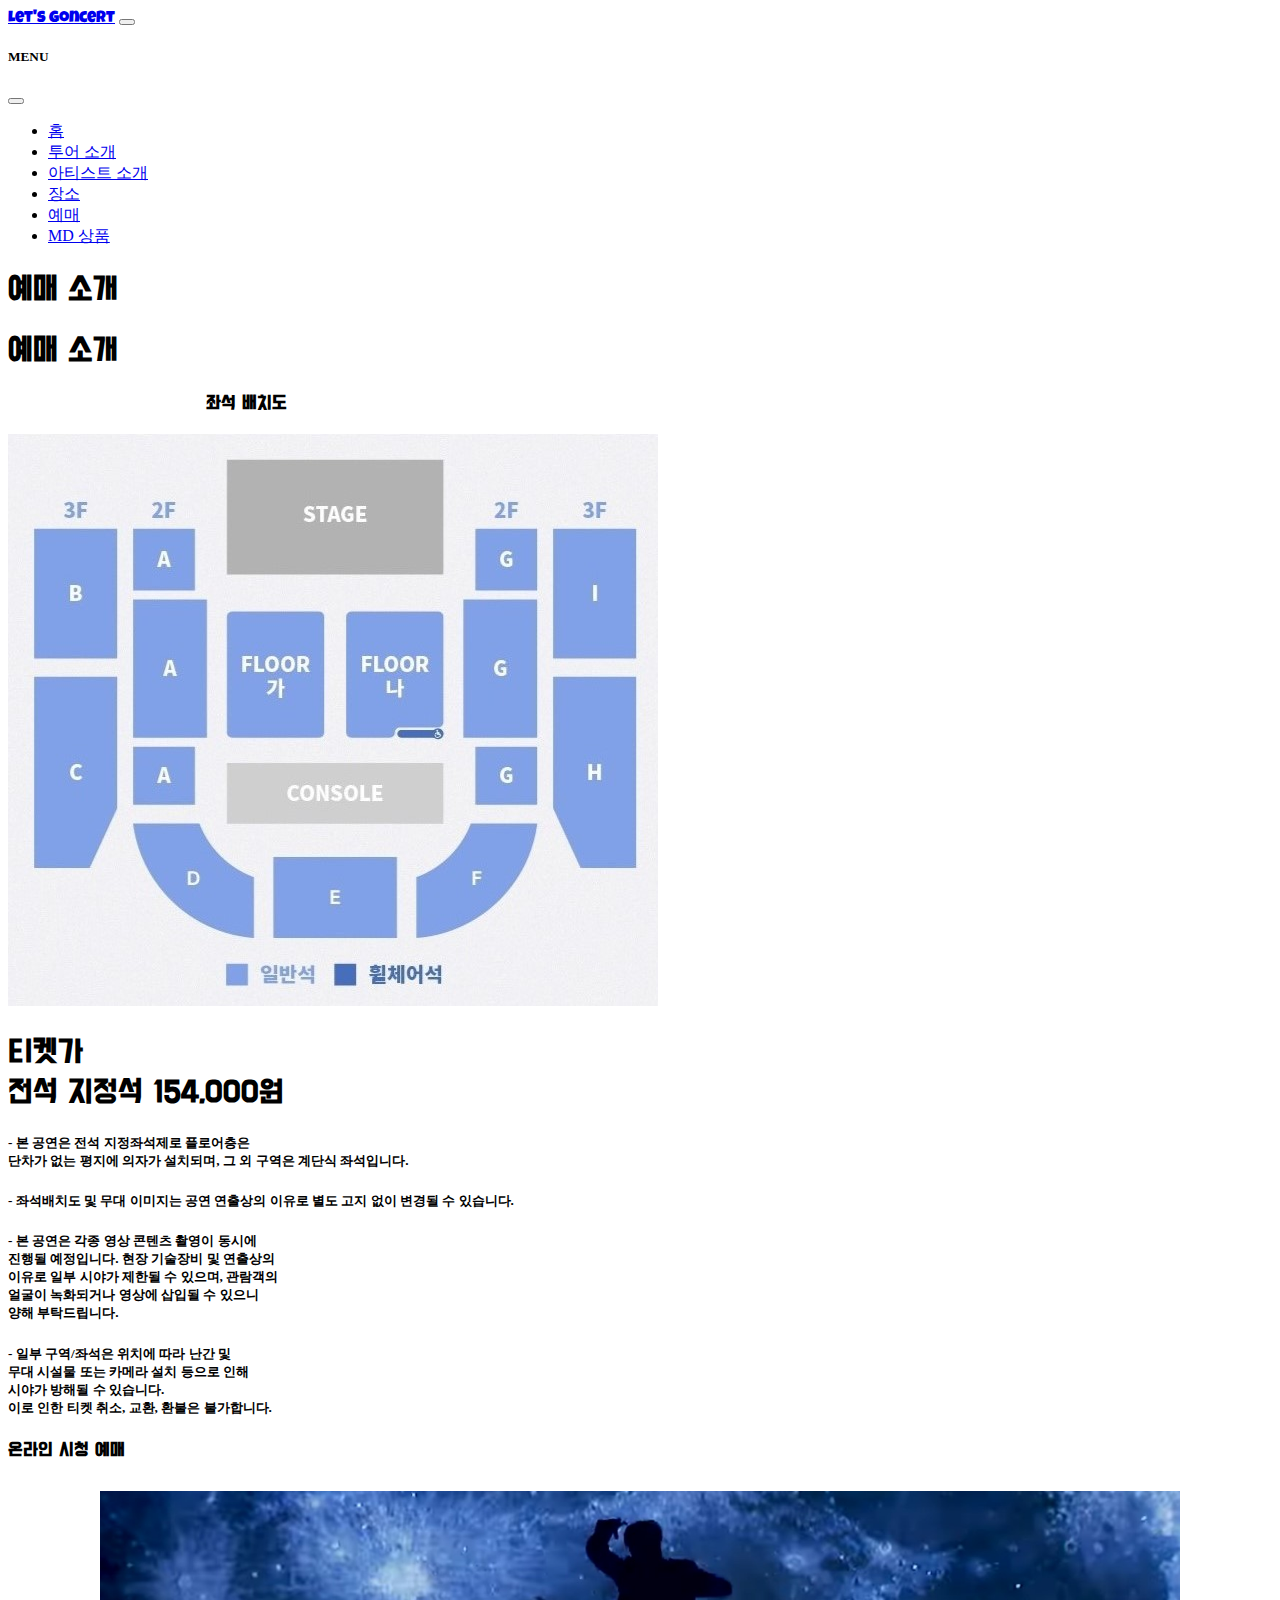
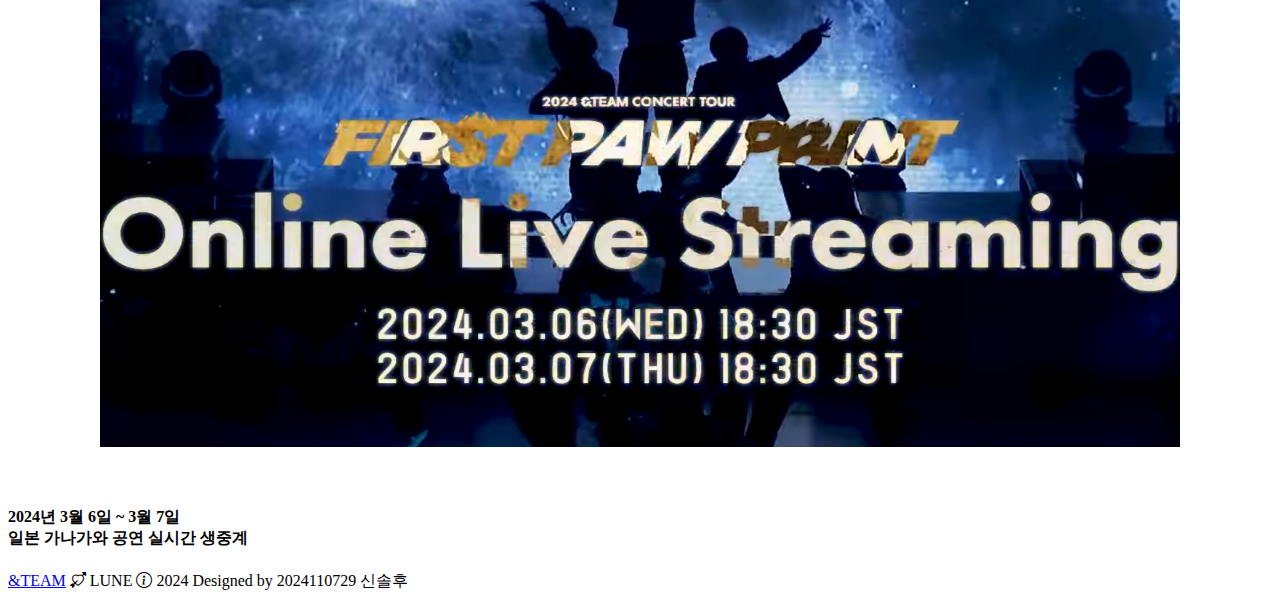
<file: booking.html>
<!doctype html>
<html lang="ko">
  

<head>
    <meta charset="utf-8">
    <meta name="viewport" content="width=device-width, initial-scale=1">
    <title>홈페이지</title>
    <link href="https://cdn.jsdelivr.net/npm/bootstrap@5.2.2/dist/css/bootstrap.min.css" rel="stylesheet"
        integrity="sha384-Zenh87qX5JnK2Jl0vWa8Ck2rdkQ2Bzep5IDxbcnCeuOxjzrPF/et3URy9Bv1WTRi" crossorigin="anonymous">
    <link rel="stylesheet" href="https://cdn.jsdelivr.net/npm/bootstrap-icons@1.9.1/font/bootstrap-icons.css">
    <link rel="stylesheet" href="index.css">

    <link rel="preconnect" href="https://fonts.googleapis.com">
    <link rel="preconnect" href="https://fonts.gstatic.com" crossorigin>
    <link href="https://fonts.googleapis.com/css2?family=Anton&family=Bebas+Neue&family=Do+Hyeon&family=Gothic+A1:wght@800&family=Luckiest+Guy&family=Nanum+Gothic&display=swap" rel="stylesheet">
  </head>



  <body data-bs-spy="scroll" data-bs-target="#nav-menu">


   <!-- 네비게이션 영역 시작 -->
   <nav class="navbar bg-body-tertiary bg-white navbar-color fixed-top">
    <div class="container">
      <a class="navbar-brand" href="index.html">Let's goncert</a>
      <button class="navbar-toggler" type="button" data-bs-toggle="offcanvas" data-bs-target="#offcanvasNavbar" aria-controls="offcanvasNavbar" aria-label="Toggle navigation">
        <span class="navbar-toggler-icon"></span>
      </button>
      <div class="offcanvas offcanvas-end" tabindex="-1" id="offcanvasNavbar" aria-labelledby="offcanvasNavbarLabel">
        <div class="offcanvas-header">
          <h5 class="offcanvas-title" id="offcanvasNavbarLabel">MENU</h5>
          <button type="button" class="btn-close" data-bs-dismiss="offcanvas" aria-label="Close"></button>
        </div>
        <div class="offcanvas-body">
          <ul class="navbar-nav justify-content-end flex-grow-1 pe-3">
            <li class="nav-item">
              <a class="nav-link active text-dark" aria-current="page" href="index.html">홈</a>
            </li>


            <li class="nav-item">
              <a class="nav-link text-dark" href="tour.html">투어 소개</a>
            </li>
            <li class="nav-item">
              <a class="nav-link text-dark" href="artist.html">아티스트 소개</a>            
           
            <li class="nav-item">
              <a class="nav-link text-dark" href="place.html">장소</a>
            </li>
            <li class="nav-item">
              <a class="nav-link text-dark" href="booking.html">예매</a>
            </li>
            <li class="nav-item">
              <a class="nav-link text-dark" href="md.html">MD 상품</a>
            </li>
          </ul>
         
        </div>
      </div>
    </div>
  </nav>
  <!-- 네비게이션 영역 끝 -->






<!-- 예매 소개 섹션 시작 -->



<section class=" bg-dark" id="booking">

    <div class="container-sm">
        <div class="col-12">
        <h1 class="Do-font text-dark text-center mb-3">예매 소개</h1>
    </div>


    <div class="text-center py-5">
        <h1 class="Do-font text-white text-center mb-3">예매 소개</h1>
    </div>
    
    
    <div class="row justify-content-center align-items-center mb-5">
      <div class="col-md-5">
        <h3 class="Do-font fw-bold  text-white text-start">&nbsp;&nbsp; &nbsp; &nbsp; &nbsp; &nbsp; &nbsp; &nbsp; &nbsp; &nbsp; &nbsp; &nbsp; &nbsp; &nbsp; &nbsp; &nbsp; &nbsp; 좌석 배치도</h3>
            <img src="concertseat0.jpg" alt="좌석 배치도" class="img-fluid shadow"> 
        </div>
  
        <div class="col-md-7 col-lg-5 px-lg-5">
          <h1 class="Do-font display-7 text-white pb-3">티켓가<br>전석 지정석 154,000원</h1>
          <h5 class="text-left text-white ">- 본 공연은 전석 지정좌석제로 플로어층은 <br>단차가 없는 평지에 의자가 설치되며, 그 외 구역은 계단식 좌석입니다.</h5>
         
          <h5 class="text-left text-white ">- 좌석배치도 및 무대 이미지는 공연 연출상의 이유로 별도 고지 없이 변경될 수 있습니다.</h5>
 
          <h5 class="text-left text-white ">- 본 공연은 각종 영상 콘텐츠 촬영이 동시에 <br>진행될 예정입니다. 현장 기술장비 및 연출상의 <br>이유로 일부 시야가 제한될 수 있으며, 
            관람객의 <br>얼굴이 녹화되거나 영상에 삽입될 수 있으니 <br>양해 부탁드립니다.</h5>

          <h5 class="text-left text-white ">- 일부 구역/좌석은 위치에 따라 난간 및 <br>무대 시설물 또는 카메라 설치 등으로 인해 <br>시야가 방해될 수 있습니다.
            <br>이로 인한 티켓 취소, 교환, 환불은 불가합니다.
          </h5>
            
        </div>
      
    </div>
  

      <div class="text-center py-5">
        <h3 class="Do-font text-white text-center mb-3">온라인 시청 예매</h3>
        <a href="https://youtu.be/jZmfef7wnP8?si=55UccaK84gziOyye" target="_blank">
          <div class="teaser" data-text="2024 &TEAM CONCERT TOUR ‘FIRST PAW PRINT’ 온라인 라이브 스트리밍 티저">
         <img src="concertteaser2.jpg" width="1080px" height="556px" alt="온라인예매티저" class="img-fluid">
         </div>
        </a>
        <h4 class="text-white py-2">2024년 3월 6일 ~ 3월 7일<br>일본 가나가와 공연 실시간 생중계</h4>
    </div>
    

  
  </section>
  
  
  
  
  
  <!-- 예매 소개 섹션 끝 -->
  






<!-- 풋터 시작 -->
<footer class="bg-white text-dark">
  <div class="container text-center">
      <p class="py-4 mb-0">
        <a href="https://www.andteam-official.jp/" target="_blank"
        class="gugi-font link-danger text-decoration-none">&TEAM</a> <i class="bi bi-arrow-through-heart"></i> LUNE <i class="bi bi-info-circle"></i> 2024 Designed by 2024110729 신솔후</p>
  </div>
</footer>
<!-- 풋터 끝 -->







      

  <script src="https://cdn.jsdelivr.net/npm/bootstrap@5.2.2/dist/js/bootstrap.bundle.min.js"
  integrity="sha384-OERcA2EqjJCMA+/3y+gxIOqMEjwtxJY7qPCqsdltbNJuaOe923+mo//f6V8Qbsw3"
  crossorigin="anonymous"></script>
</body>
</html>
</file>
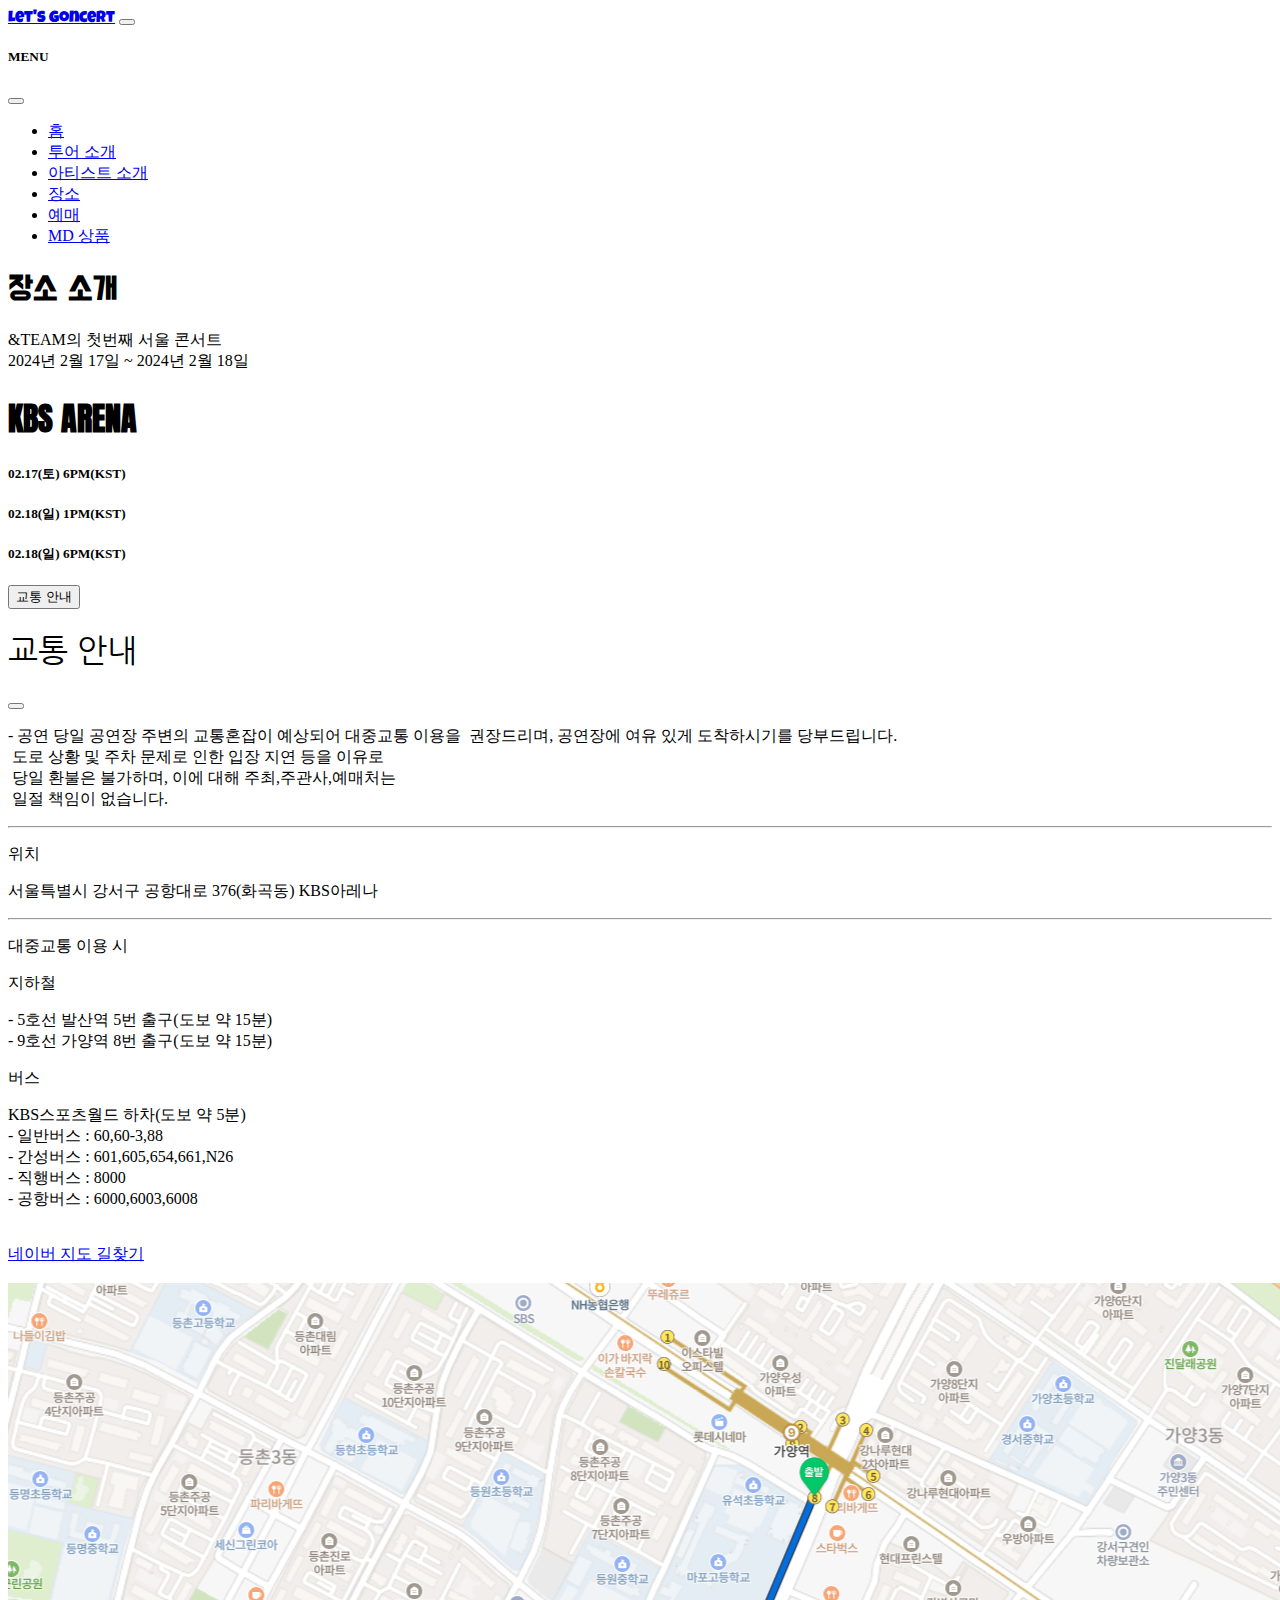
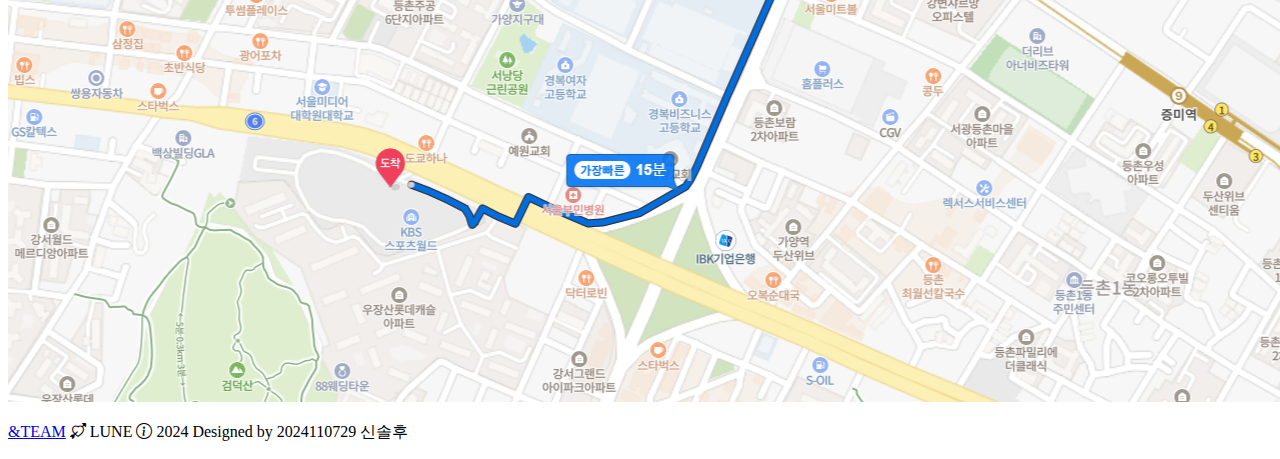
<file: place.html>
<!doctype html>
<html lang="ko">
  

<head>
    <meta charset="utf-8">
    <meta name="viewport" content="width=device-width, initial-scale=1">
    <title>홈페이지</title>
    <link href="https://cdn.jsdelivr.net/npm/bootstrap@5.2.2/dist/css/bootstrap.min.css" rel="stylesheet"
        integrity="sha384-Zenh87qX5JnK2Jl0vWa8Ck2rdkQ2Bzep5IDxbcnCeuOxjzrPF/et3URy9Bv1WTRi" crossorigin="anonymous">
    <link rel="stylesheet" href="https://cdn.jsdelivr.net/npm/bootstrap-icons@1.9.1/font/bootstrap-icons.css">
    <link rel="stylesheet" href="index.css">

    <link rel="preconnect" href="https://fonts.googleapis.com">
    <link rel="preconnect" href="https://fonts.gstatic.com" crossorigin>
    <link href="https://fonts.googleapis.com/css2?family=Anton&family=Bebas+Neue&family=Do+Hyeon&family=Gothic+A1:wght@800&family=Luckiest+Guy&family=Nanum+Gothic&display=swap" rel="stylesheet">
  </head>



  <body data-bs-spy="scroll" data-bs-target="#nav-menu">


   <!-- 네비게이션 영역 시작 -->
   <nav class="navbar bg-body-tertiary bg-white navbar-color fixed-top">
    <div class="container">
      <a class="navbar-brand" href="index.html">Let's goncert</a>
      <button class="navbar-toggler" type="button" data-bs-toggle="offcanvas" data-bs-target="#offcanvasNavbar" aria-controls="offcanvasNavbar" aria-label="Toggle navigation">
        <span class="navbar-toggler-icon"></span>
      </button>
      <div class="offcanvas offcanvas-end" tabindex="-1" id="offcanvasNavbar" aria-labelledby="offcanvasNavbarLabel">
        <div class="offcanvas-header">
          <h5 class="offcanvas-title" id="offcanvasNavbarLabel">MENU</h5>
          <button type="button" class="btn-close" data-bs-dismiss="offcanvas" aria-label="Close"></button>
        </div>
        <div class="offcanvas-body">
          <ul class="navbar-nav justify-content-end flex-grow-1 pe-3">
            <li class="nav-item">
              <a class="nav-link active text-dark" aria-current="page" href="index.html">홈</a>
            </li>


            <li class="nav-item">
              <a class="nav-link text-dark" href="tour.html">투어 소개</a>
            </li>
            <li class="nav-item">
              <a class="nav-link text-dark" href="artist.html">아티스트 소개</a>            
           
            <li class="nav-item">
              <a class="nav-link text-dark" href="place.html">장소</a>
            </li>
            <li class="nav-item">
              <a class="nav-link text-dark" href="booking.html">예매</a>
            </li>
            <li class="nav-item">
              <a class="nav-link text-dark" href="md.html">MD 상품</a>
            </li>
          </ul>
         
        </div>
      </div>
    </div>
  </nav>
  <!-- 네비게이션 영역 끝 -->








 <!-- 장소 소개 섹션 시작 -->




 <section class="container py-5" id="place">

    <div class="container-sm py-5">
        <h1 class="Do-font text-dark text-center mb-3">장소 소개</h1>
        <p class="lead text-center text-dark pb-5">&TEAM의 첫번째 서울 콘서트<br>2024년 2월 17일 ~ 2024년 2월 18일</p>
    </div>
  
  
  
  
    <div class="row justify-content-center align-items-center mb-5">
  
  
      
        <div class="col-md-7 col-lg-5 px-lg-5">
          <h1 class="place an-font display-2 text-dark py-5">KBS ARENA</h1>
          <div class="col-md-5">
  
          <h5 class="ps-1">02.17(토) 6PM(KST)</h5>
          <h5 class="ps-1 ">02.18(일) 1PM(KST)</h5>
          <h5 class="ps-1 pb-4 ">02.18(일) 6PM(KST)</h5>
    
          <div class="py-3">
            <!-- Button trigger modal -->
            <button type="button" class="btn btn-dark btn-lg px-5" data-bs-toggle="modal"
                data-bs-target="#newsModal">
                교통 안내
            </button>
  
            <!-- Modal -->
            <div class="modal fade" id="newsModal" tabindex="-1" aria-labelledby="newsModalTitle"
                aria-hidden="true">
                <div class="modal-dialog modal-dialog-centered modal-m">
                    <div class="modal-content ">
                        <div class="modal-header">
                            <h1 class="na-font modal-title text-center fs-5" id="newsModalTitle">교통 안내</h1>
                            <button type="button" class="btn-close" data-bs-dismiss="modal"
                                aria-label="닫기"></button>
                        </div>
                        <div class="modal-body">
                          
                          <p class="text-align">
                            - 공연 당일 공연장 주변의 교통혼잡이 예상되어 대중교통 이용을 &nbsp;권장드리며, 공연장에 여유 있게 도착하시기를 당부드립니다. 
                            <br>&nbsp;도로 상황 및 주차 문제로 인한 입장 지연 등을 이유로 
                            <br>&nbsp;당일 환불은 불가하며, 이에 대해 주최,주관사,예매처는 
                            <br>&nbsp;일절 책임이 없습니다.
                          </p>
                          <hr>
                          <p class="text-left">위치</p>
                          <p class="text-muted">서울특별시 강서구 공항대로 376(화곡동) KBS아레나</p>
                          <hr>
                          <p class="text-center">대중교통 이용 시</p>
                          <p class="text-left">지하철
                           <p class="text-muted">- 5호선 발산역 5번 출구(도보 약 15분)
                            <br>- 9호선 가양역 8번 출구(도보 약 15분)</p>
                          <p class="text-left">버스
                           <p class="text-muted">KBS스포츠월드 하차(도보 약 5분)
                            <br>- 일반버스 : 60,60-3,88
                            <br>- 간성버스 : 601,605,654,661,N26
                            <br>- 직행버스 : 8000
                            <br>- 공항버스 : 6000,6003,6008</p>
                        
                        
                      </div>
                    </div>
                </div>
            </div>
            <!-- Modal 끝 -->
        </div>
  
  
          <div class="box-btn">
          <a href="https://map.naver.com/p/directions/-/14120658.742251,4517029.2665713,KBS%EC%95%84%EB%A0%88%EB%82%98,37549946,PLACE_POI/-/walk?c=15.00,0,0,0,dh" target="_blank" class="btn btn-dark btn-lg px-1"><br>네이버 지도 길찾기<br><br></a>
          </div>
          </div>
  
        </div>
  
        <div class="col-md-7">
          <img src="kbsareanmap.png" alt="아레나 지도" class="img-fluid">
      </div>
      
    </div>
  
  
  </section>
  <!-- 장소 소개 섹션 끝 -->
  





<!-- 풋터 시작 -->
<footer class="bg-dark text-white">
  <div class="container text-center">
      <p class="py-4 mb-0">
        <a href="https://www.andteam-official.jp/" target="_blank"
        class="gugi-font link-danger text-decoration-none">&TEAM</a> <i class="bi bi-arrow-through-heart"></i> LUNE <i class="bi bi-info-circle"></i> 2024 Designed by 2024110729 신솔후</p>
  </div>
</footer>
<!-- 풋터 끝 -->




















  <script src="https://cdn.jsdelivr.net/npm/bootstrap@5.2.2/dist/js/bootstrap.bundle.min.js"
  integrity="sha384-OERcA2EqjJCMA+/3y+gxIOqMEjwtxJY7qPCqsdltbNJuaOe923+mo//f6V8Qbsw3"
  crossorigin="anonymous"></script>
</body>
</html>
</file>
<file: index.css>
/*폰트 */
    .an-font
    {
    font-family: "Anton", sans-serif;
    }

    .navbar-brand,
    h1,
    guy-font,
    calendar
    {
    font-family: "Luckiest Guy", sans-serif;
    }
    


    .Do-font
    {
        font-family: "Do Hyeon", sans-serif;    
        font-weight: 800;
    }

    .na-font
    {
        font-family: "Nanum Gothic", sans-serif;    
        font-weight: 400;
    }

   
    
    
  /*홈 화면 시작 */
  header {
    background-image: linear-gradient(to top, rgba(0, 0, 0, 0.8), rgba(0, 0, 0, 0.2)), url(concert.main.jpg);
    background-size: cover;
    background-position: center top;
    background-attachment: fixed;
}
/*홈 화면 끝 */


/*아티스트 소개 */


  .programer{ }
  
  .programer {
    position: relative;
    overflow: hidden;
    border: 5px solid #000000;
    width: 80%; 
    height: auto; 
    margin: 0 auto 50px; 
    transition: filter 0.3s;
}



.programer::after {
    content: attr(data-text);
    position: absolute;
    top: 50%;
    left: 50%;
    transform: translate(-50%, -50%);
    color: rgb(255, 255, 255);
    font-size: 18px;
    text-align: center;
    opacity: 0;
    transition: opacity 0.3s;
    font-family: 'Noto Sans KR', sans-serif;
    font-size: 50px;
    font-weight: 100;
    font-style: bold;
}





.programer:hover {
    filter: brightness(60%);
}


.programer:hover::after {
    opacity: 1;
}

.programer img {
    object-fit: cover;
    width: 100%;
    height: 100%;
}

/*아티스트 소개 끝 */






/*투어 소개 시작 */
.about-tour {
    background-image: linear-gradient(to top, rgba(0, 0, 0, 0.8), rgba(0, 0, 0, 0.2)), url(andartist/andteam1.jpeg);
    background-size: cover;
    background-position: center top;
    background-attachment: fixed;
}


/*투어 소개 끝 */



/*예매 소개 시작 */
.teaser{ }
  

.teaser{
    position: relative;
    overflow: hidden;
    border: 10px solid #ffffff;
    width: 1080px; 
    height: 556px; 
    margin: 0 auto 50px; 
    transition: filter 0.3s;
}



.teaser::after {
    content: attr(data-text);
    position: absolute;
    top: 50%;
    left: 50%;
    transform: translate(-50%, -50%);
    color: rgb(255, 255, 255);
    font-size: 18px;
    text-align: center;
    opacity: 0;
    transition: opacity 0.3s;
    font-family: 'Noto Sans KR', sans-serif;
    font-size: 50px;
    font-weight: 100;
    font-style: bold;
}





.teaser:hover {
    filter: brightness(20%);
}


.teaser:hover::after {
    opacity: 1;
}





/*예매 소개 끝 */
</file>
